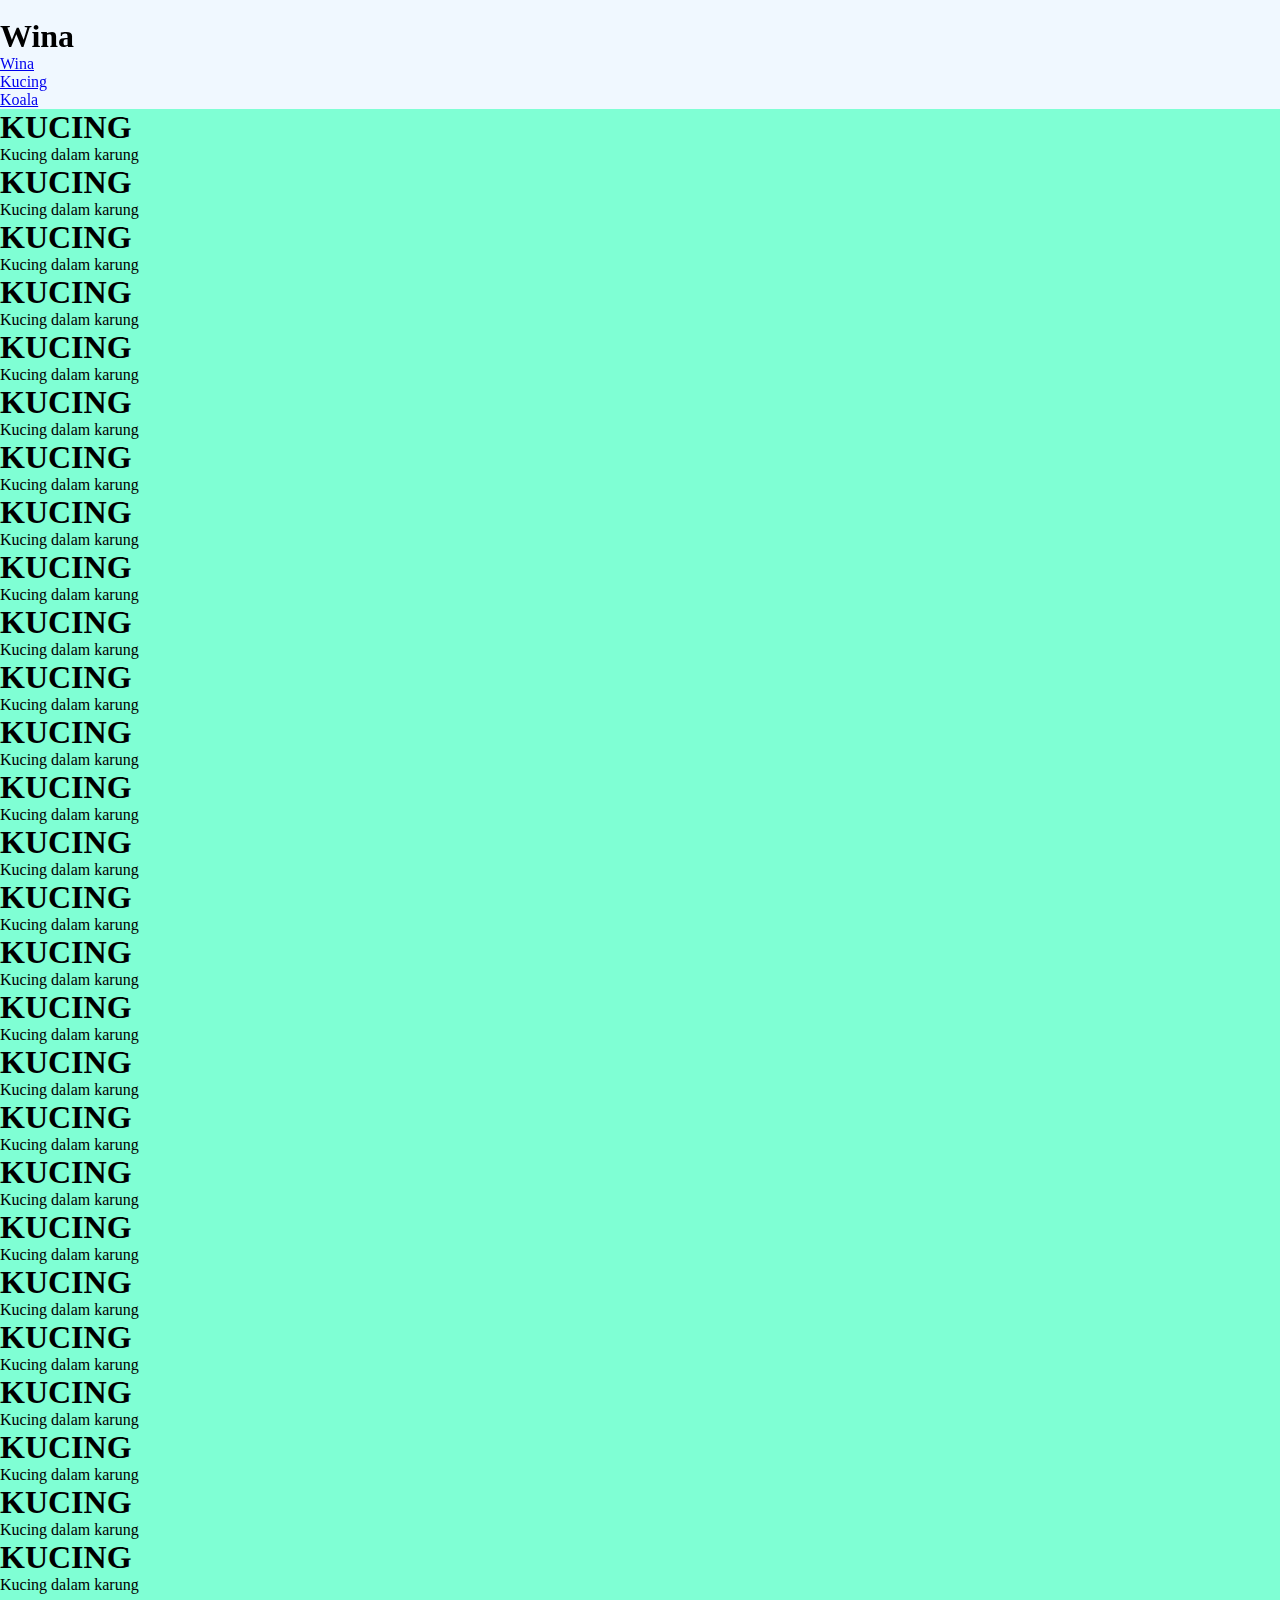
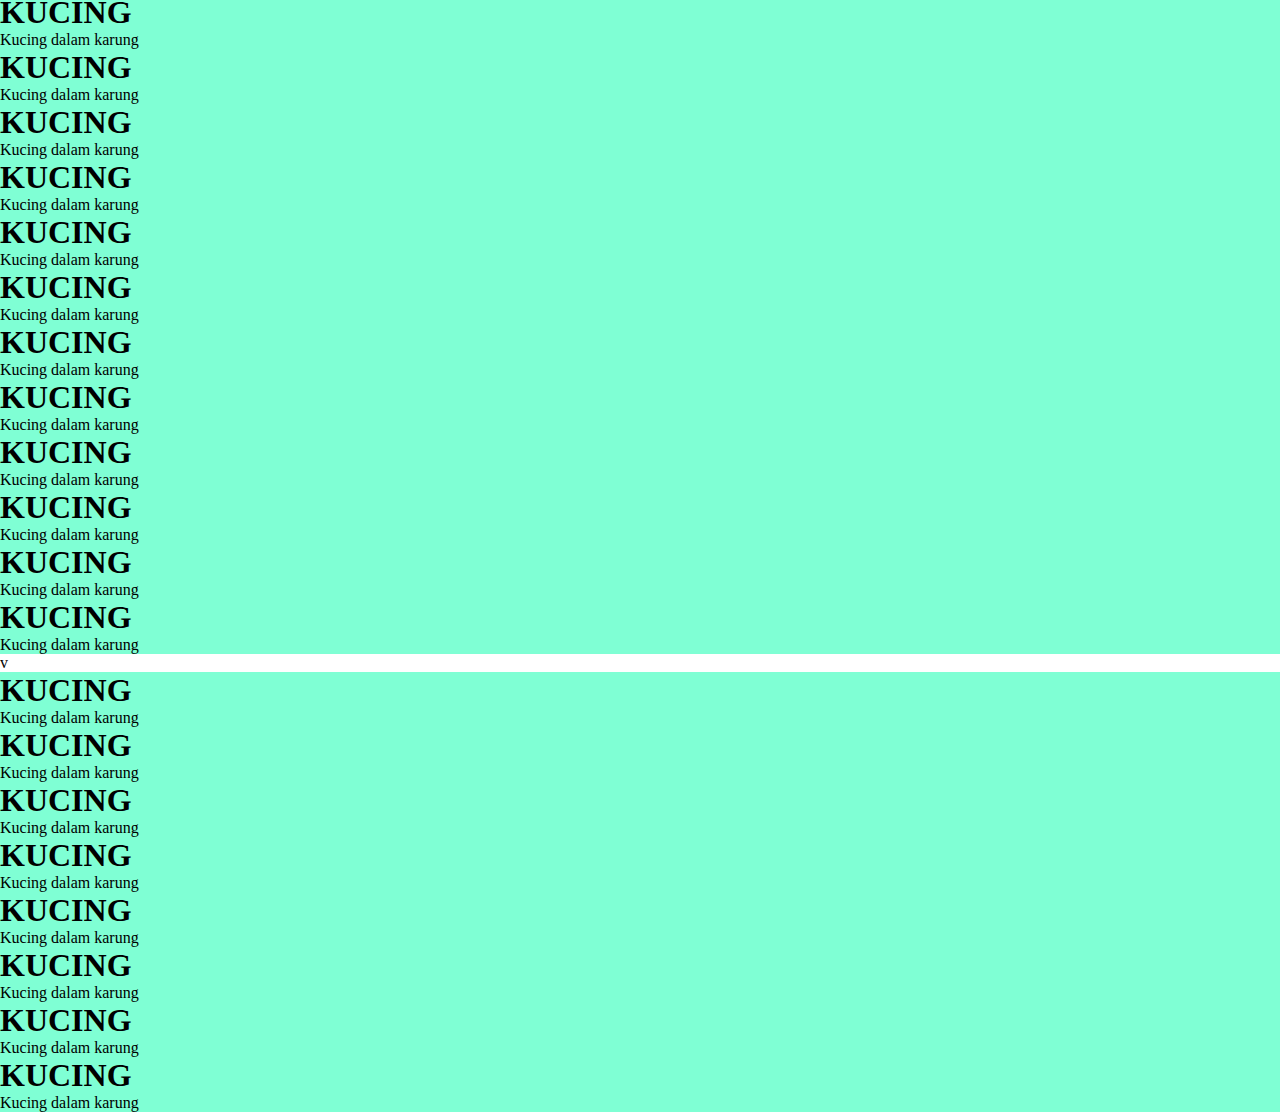
<file: p1/index.html>
<!DOCTYPE html>
<html lang="en">
  <head>
    <meta charset="UTF-8" />
    <meta name="viewport" content="width=device-width, initial-scale=1.0" />
    <title>Document</title>
    <link rel="stylesheet" href="./style.css" />
  </head>
  <body>
    <nav class="stick">
      <section class="">
        <img />
        <h1 class="wina">Wina</h1>
      </section>

      <ol>
        <li><a href="index.html">Wina</a></li>
        <li>
          <a href="index.html">Kucing</a>
        </li>
        <li><a href="index.html">Koala</a></li>
      </ol>
    </nav>

    <header></header>

    <main class="kota ibukota">
      <h1>KUCING</h1>
      <p>Kucing dalam karung</p>
      <section></section>
      <aside></aside>
    </main>
    <main class="kota ibukota">
      <h1>KUCING</h1>
      <p>Kucing dalam karung</p>
      <section></section>
      <aside></aside>
    </main>
    <main class="kota ibukota">
      <h1>KUCING</h1>
      <p>Kucing dalam karung</p>
      <section></section>
      <aside></aside>
    </main>
    <main class="kota ibukota">
      <h1>KUCING</h1>
      <p>Kucing dalam karung</p>
      <section></section>
      <aside></aside>
    </main>
    <main class="kota ibukota">
      <h1>KUCING</h1>
      <p>Kucing dalam karung</p>
      <section></section>
      <aside></aside>
    </main>
    <main class="kota ibukota">
      <h1>KUCING</h1>
      <p>Kucing dalam karung</p>
      <section></section>
      <aside></aside>
    </main>
    <main class="kota ibukota">
      <h1>KUCING</h1>
      <p>Kucing dalam karung</p>
      <section></section>
      <aside></aside>
    </main>
    <main class="kota ibukota">
      <h1>KUCING</h1>
      <p>Kucing dalam karung</p>
      <section></section>
      <aside></aside>
    </main>
    <main class="kota ibukota">
      <h1>KUCING</h1>
      <p>Kucing dalam karung</p>
      <section></section>
      <aside></aside>
    </main>
    <main class="kota ibukota">
      <h1>KUCING</h1>
      <p>Kucing dalam karung</p>
      <section></section>
      <aside></aside>
    </main>
    <main class="kota ibukota">
      <h1>KUCING</h1>
      <p>Kucing dalam karung</p>
      <section></section>
      <aside></aside>
    </main>
    <main class="kota ibukota">
      <h1>KUCING</h1>
      <p>Kucing dalam karung</p>
      <section></section>
      <aside></aside>
    </main>
    <main class="kota ibukota">
      <h1>KUCING</h1>
      <p>Kucing dalam karung</p>
      <section></section>
      <aside></aside>
    </main>
    <main class="kota ibukota">
      <h1>KUCING</h1>
      <p>Kucing dalam karung</p>
      <section></section>
      <aside></aside>
    </main>
    <main class="kota ibukota">
      <h1>KUCING</h1>
      <p>Kucing dalam karung</p>
      <section></section>
      <aside></aside>
    </main>
    <main class="kota ibukota">
      <h1>KUCING</h1>
      <p>Kucing dalam karung</p>
      <section></section>
      <aside></aside>
    </main>
    <main class="kota ibukota">
      <h1>KUCING</h1>
      <p>Kucing dalam karung</p>
      <section></section>
      <aside></aside>
    </main>
    <main class="kota ibukota">
      <h1>KUCING</h1>
      <p>Kucing dalam karung</p>
      <section></section>
      <aside></aside>
    </main>
    <main class="kota ibukota">
      <h1>KUCING</h1>
      <p>Kucing dalam karung</p>
      <section></section>
      <aside></aside>
    </main>
    <main class="kota ibukota">
      <h1>KUCING</h1>
      <p>Kucing dalam karung</p>
      <section></section>
      <aside></aside>
    </main>
    <main class="kota ibukota">
      <h1>KUCING</h1>
      <p>Kucing dalam karung</p>
      <section></section>
      <aside></aside>
    </main>
    <main class="kota ibukota">
      <h1>KUCING</h1>
      <p>Kucing dalam karung</p>
      <section></section>
      <aside></aside>
    </main>
    <main class="kota ibukota">
      <h1>KUCING</h1>
      <p>Kucing dalam karung</p>
      <section></section>
      <aside></aside>
    </main>
    <main class="kota ibukota">
      <h1>KUCING</h1>
      <p>Kucing dalam karung</p>
      <section></section>
      <aside></aside>
    </main>
    <main class="kota ibukota">
      <h1>KUCING</h1>
      <p>Kucing dalam karung</p>
      <section></section>
      <aside></aside>
    </main>
    <main class="kota ibukota">
      <h1>KUCING</h1>
      <p>Kucing dalam karung</p>
      <section></section>
      <aside></aside>
    </main>
    <main class="kota ibukota">
      <h1>KUCING</h1>
      <p>Kucing dalam karung</p>
      <section></section>
      <aside></aside>
    </main>
    <main class="kota ibukota">
      <h1>KUCING</h1>
      <p>Kucing dalam karung</p>
      <section></section>
      <aside></aside>
    </main>
    <main class="kota ibukota">
      <h1>KUCING</h1>
      <p>Kucing dalam karung</p>
      <section></section>
      <aside></aside>
    </main>
    <main class="kota ibukota">
      <h1>KUCING</h1>
      <p>Kucing dalam karung</p>
      <section></section>
      <aside></aside>
    </main>
    <main class="kota ibukota">
      <h1>KUCING</h1>
      <p>Kucing dalam karung</p>
      <section></section>
      <aside></aside>
    </main>
    <main class="kota ibukota">
      <h1>KUCING</h1>
      <p>Kucing dalam karung</p>
      <section></section>
      <aside></aside>
    </main>
    <main class="kota ibukota">
      <h1>KUCING</h1>
      <p>Kucing dalam karung</p>
      <section></section>
      <aside></aside>
    </main>
    <main class="kota ibukota">
      <h1>KUCING</h1>
      <p>Kucing dalam karung</p>
      <section></section>
      <aside></aside>
    </main>
    <main class="kota ibukota">
      <h1>KUCING</h1>
      <p>Kucing dalam karung</p>
      <section></section>
      <aside></aside>
    </main>
    <main class="kota ibukota">
      <h1>KUCING</h1>
      <p>Kucing dalam karung</p>
      <section></section>
      <aside></aside>
    </main>
    <main class="kota ibukota">
      <h1>KUCING</h1>
      <p>Kucing dalam karung</p>
      <section></section>
      <aside></aside>
    </main>
    <main class="kota ibukota">
      <h1>KUCING</h1>
      <p>Kucing dalam karung</p>
      <section></section>
      <aside></aside>
    </main>
    <main class="kota ibukota">
      <h1>KUCING</h1>
      <p>Kucing dalam karung</p>
      <section></section>
      <aside></aside>
    </main>
    v
    <main class="kota ibukota">
      <h1>KUCING</h1>
      <p>Kucing dalam karung</p>
      <section></section>
      <aside></aside>
    </main>
    <main class="kota ibukota">
      <h1>KUCING</h1>
      <p>Kucing dalam karung</p>
      <section></section>
      <aside></aside>
    </main>
    <main class="kota ibukota">
      <h1>KUCING</h1>
      <p>Kucing dalam karung</p>
      <section></section>
      <aside></aside>
    </main>
    <main class="kota ibukota">
      <h1>KUCING</h1>
      <p>Kucing dalam karung</p>
      <section></section>
      <aside></aside>
    </main>
    <main class="kota ibukota">
      <h1>KUCING</h1>
      <p>Kucing dalam karung</p>
      <section></section>
      <aside></aside>
    </main>
    <main class="kota ibukota">
      <h1>KUCING</h1>
      <p>Kucing dalam karung</p>
      <section></section>
      <aside></aside>
    </main>
    <main class="kota ibukota">
      <h1>KUCING</h1>
      <p>Kucing dalam karung</p>
      <section></section>
      <aside></aside>
    </main>
    <main class="kota ibukota">
      <h1>KUCING</h1>
      <p>Kucing dalam karung</p>
      <section></section>
      <aside></aside>
    </main>

    <footer></footer>
  </body>
</html>
</file>
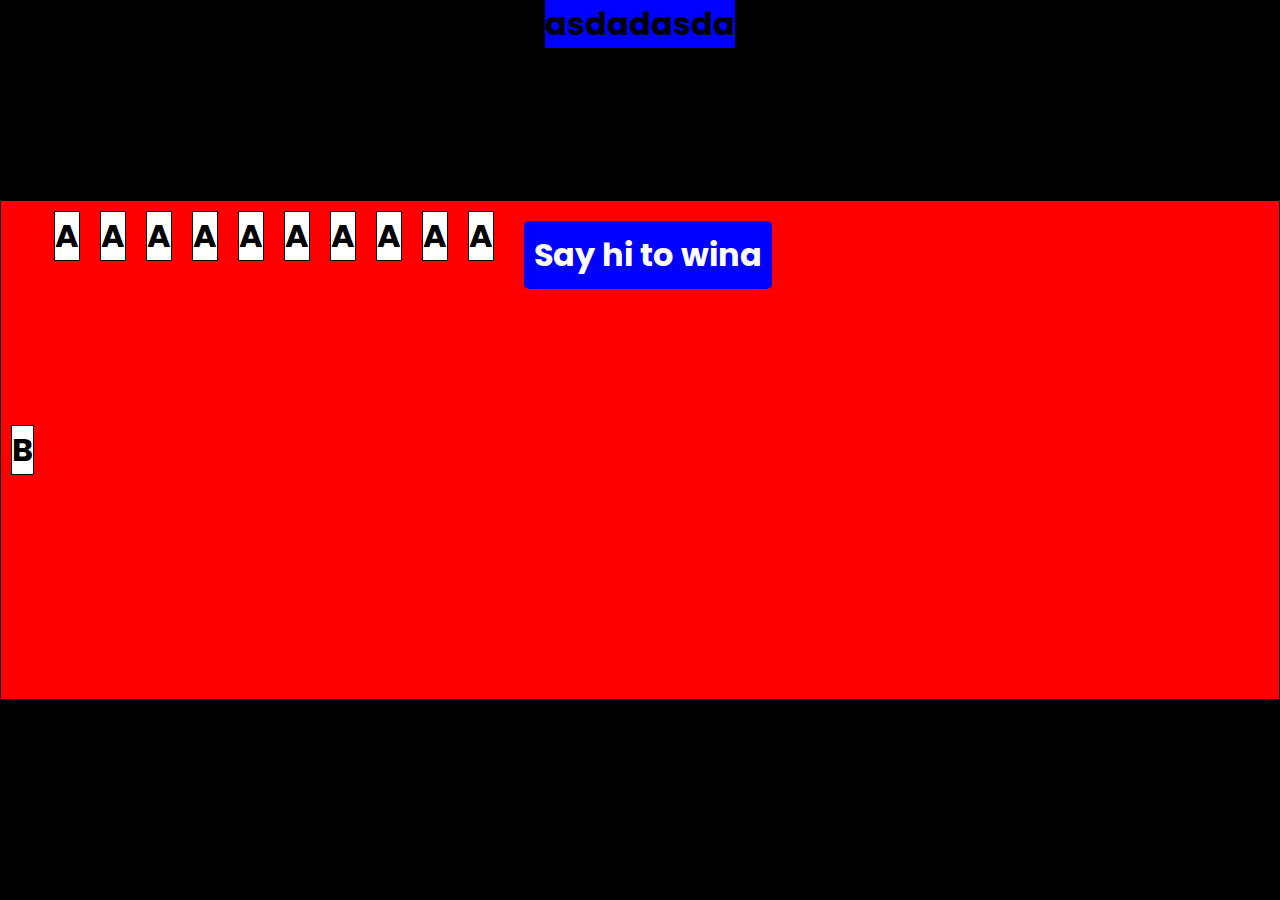
<file: p2/index.html>
<!DOCTYPE html>
<html lang="en">
  <head>
    <meta charset="UTF-8" />
    <meta name="viewport" content="width=device-width, initial-scale=1.0" />
    <link rel="stylesheet" href="./style.css" />
    <title>Document</title>
  </head>
  <body>
    <nav class="navbar">asdadasda</nav>

    <main class="container">
        <p class="A B">B</p>
        <p class="A">A</p>
        <p class="A">A</p>
        <p class="A">A</p>
        <p class="A">A</p>
        <p class="A">A</p>
        <p class="A">A</p>
        <p class="A">A</p>
        <p class="A">A</p>
        <p class="A">A</p>
        <p class="A">A</p>
      <button onclick="alert('hi wina')">Say hi to wina</button>
    </main>
  </body>
</html>
</file>
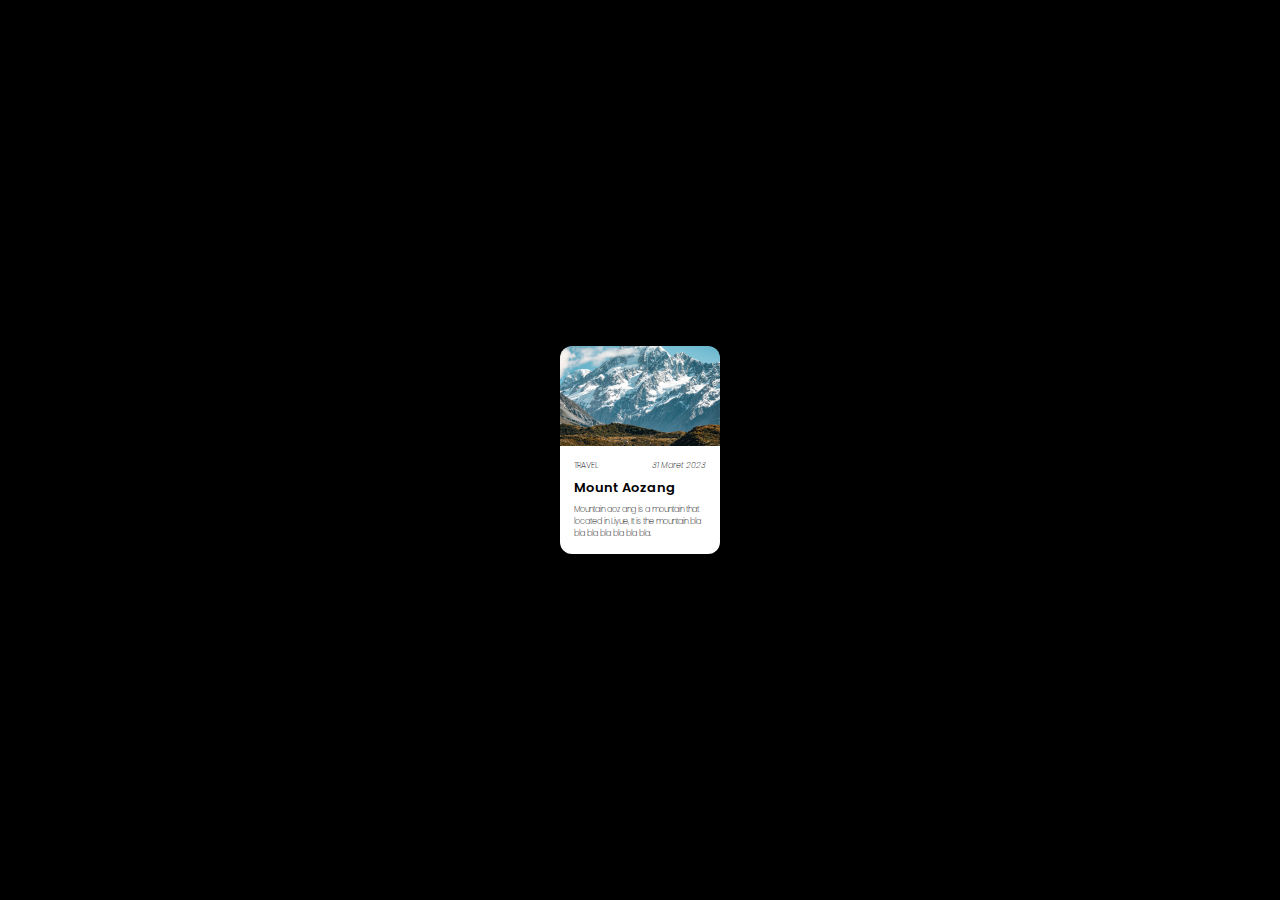
<file: Web/Mount Aozang/index.html>
<!DOCTYPE html>
<html lang="en">
  <head>
    <meta charset="UTF-8" />
    <meta name="viewport" content="width=device-width, initial-scale=1.0" />
    <link href="./style.css" rel="stylesheet" />
    <title>Mount Aozang</title>
  </head>
  <body>
    <main class="card">
      <img class="card-img" src="./assets/sebastien-goldberg-CoE79_lhTJM-unsplash 1.jpg" alt="Mount Aozang"/>

      <section class="card-main">
        <header class="card-header">
          <p>TRAVEL</p>
          <em>31 Maret 2023</em>
        </header>

        <h1 class="title">Mount Aozang</h1>

        <p class="desc">
          Mountain aozang is a mountain that located in Liyue, It is the
          mountain bla bla bla bla bla bla bla.
        </p>
      </section>
    </main>
  </body>
</html>
</file>
<file: p1/style.css>
* {
  box-sizing: border-box;
  padding: 0;
  margin: 0;
}

body {
  position: relative;
}

.kota {
  color: black;
  background-color: #555;

}

.ibukota{
  background-color: aquamarine;
}

.wina {
  background: aliceblue;
}

.stick {
  position: sticky;
  top: 0;
  background: aliceblue;
}
</file>
<file: p2/style.css>
@import url('https://fonts.googleapis.com/css2?family=Poppins:wght@100;200;300;400;500;600;700&display=swap');

* {
  font-family: 'Poppins', sans-serif;
  font-size: 32px;
  box-sizing: border-box;
  font-weight: 700;
  padding: 0;
  margin: 0;
}

body {
  display: flex;
  justify-content: center;
  align-items: center;
  background: #000;
  min-height: 100vh;
}

.navbar {
  background: blue;
  position: fixed;
  top: 0;
}

.container {
  background-color: red;
  border: 1px solid black;
  height: 500px;
  width: 100%;
  display: flex;

  gap: 40px 20px;
  margin: 0 auto;
  padding: 10px;
  overflow-x: scroll;
}

.A {
  background: white;
  border: 1px solid black;
  height: fit-content;
}

.B {
  align-self: center;
}

.section {
  position: relative;
  top: 100px;
  background-color: beige;
}

button {
  background-color: blue;
  color: white;
  padding: 10px;
  border-radius: 5px;
  border: none;
  margin: 10px;
  height: fit-content;
} 

@media screen and (max-width: 500px) {
  .container {
    flex-direction: column;
  }
}
</file>
<file: Web/Mount Aozang/style.css>
@import url('https://fonts.googleapis.com/css2?family=Poppins:wght@100;200;275;300;400;500;600;700&display=swap');

* {
  padding: 0;
  margin: 0;
  font-family: 'Poppins', sans-serif;
  box-sizing: border-box;
  color: black;
}

body {
  display: flex;
  justify-content: center;
  align-items: center;
  height: 100vh;
  background-color: black;
}

.card {
  width: 160px;
  display: flex;
  flex-direction: column;
  border-radius: 12px;
  overflow: hidden;
}

.card-img {
  height: 100px;
}

.card-main {
  flex: 1;
  padding: 14px;
  background-color: white;
  display: flex;
  flex-direction: column;
  gap: 6px;
}

.card-header {
  display: flex;
  justify-content: space-between;
  color: rgba(30, 30, 30, 1);
  font-size: 8px;
  font-weight: 275;
}

.title {
  font-size: 13px;
  font-weight: 600;
}

.desc {
  font-size: 8px;
  font-weight: 275;
}
</file>
